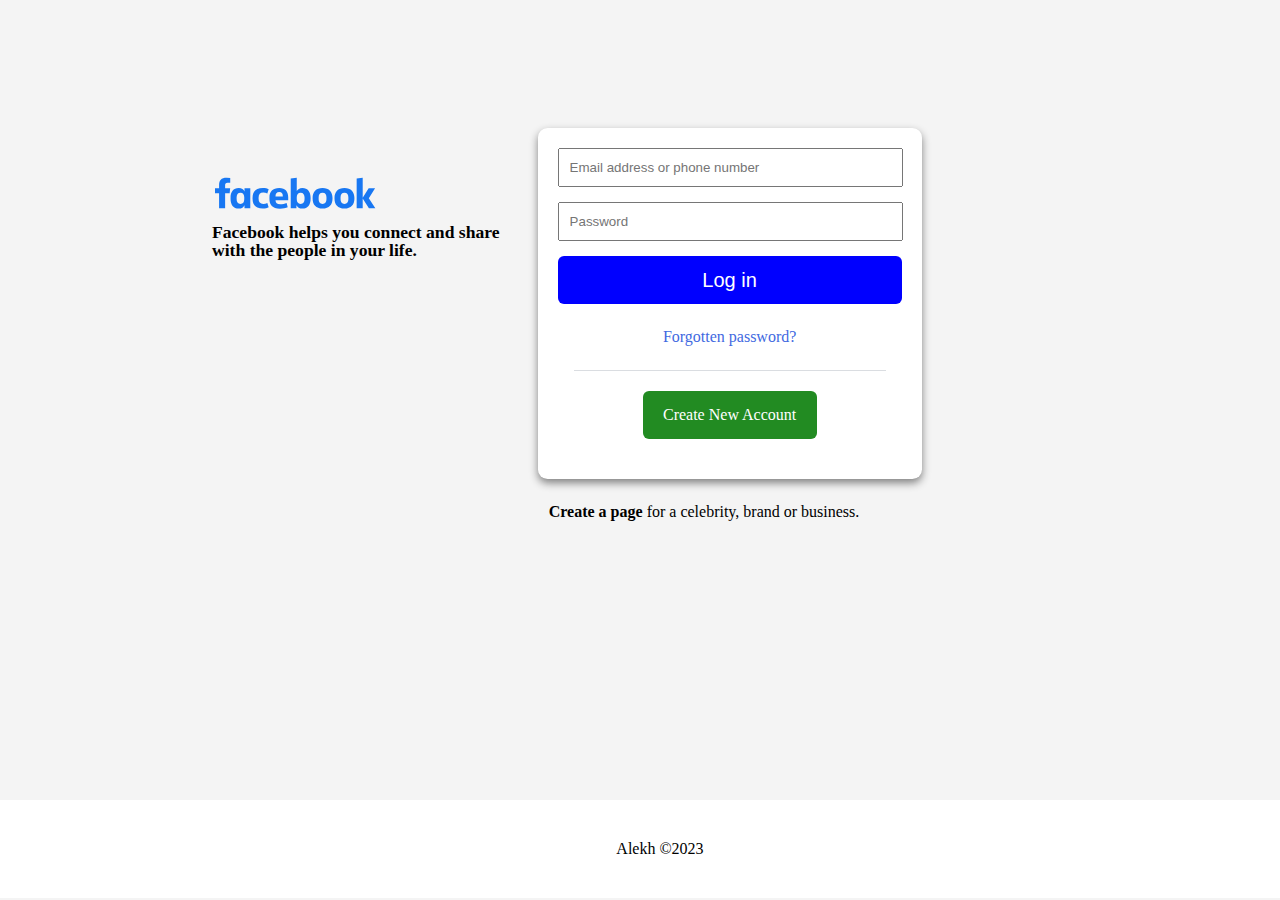
<file: index.html>
<!DOCTYPE html>
<html>
<head>
	<meta charset="utf-8">
	<meta http-equiv="X-UA-Compatible" content="IE=edge">
	<meta name="viewport" content="width=device-width, initial-scale=1">
	<title>Facebook - login or signup </title>
	<link rel="stylesheet" type="text/css" href="facebook.css">
	<link href="https://fonts.googleapis.com/icon?family=Material+Icons" rel="stylesheet">
</head>
<body>
	<div class="container">
		<div class="box">
<div class="logo">
	<img src="facebook.svg">
	</div>
<div class="main-text"><h2>Facebook helps you connect and share with the people in your life.</h2></div></div>
<div class="login-form">
	<aside>
		<div class="first-entry">
		<input type="text" placeholder="Email address or phone number">
		</div>
		<div class="last-entry">
		<input type="password" placeholder="Password">
		</div>
		<div>
		<a href="homepage.html"><input type="button" class="first-button" value="Log in" ></a>
		</div>
		<div class="reset">
		<a href="#">Forgotten password?</a>
		</div>
		<div class="line"></div>
		<div class="last-button">
			
		<a href="#">Create New Account</a>
		</div>
		

	</aside>
</div>
<div class="aside-text">
			<a href="#"><strong>Create a page</strong></a> for a celebrity, brand or business.
			
		</div>
<footer class="footer">
		<p>Alekh &copy;2023</p>
</footer>
</div>
</body>
</html>
</file>
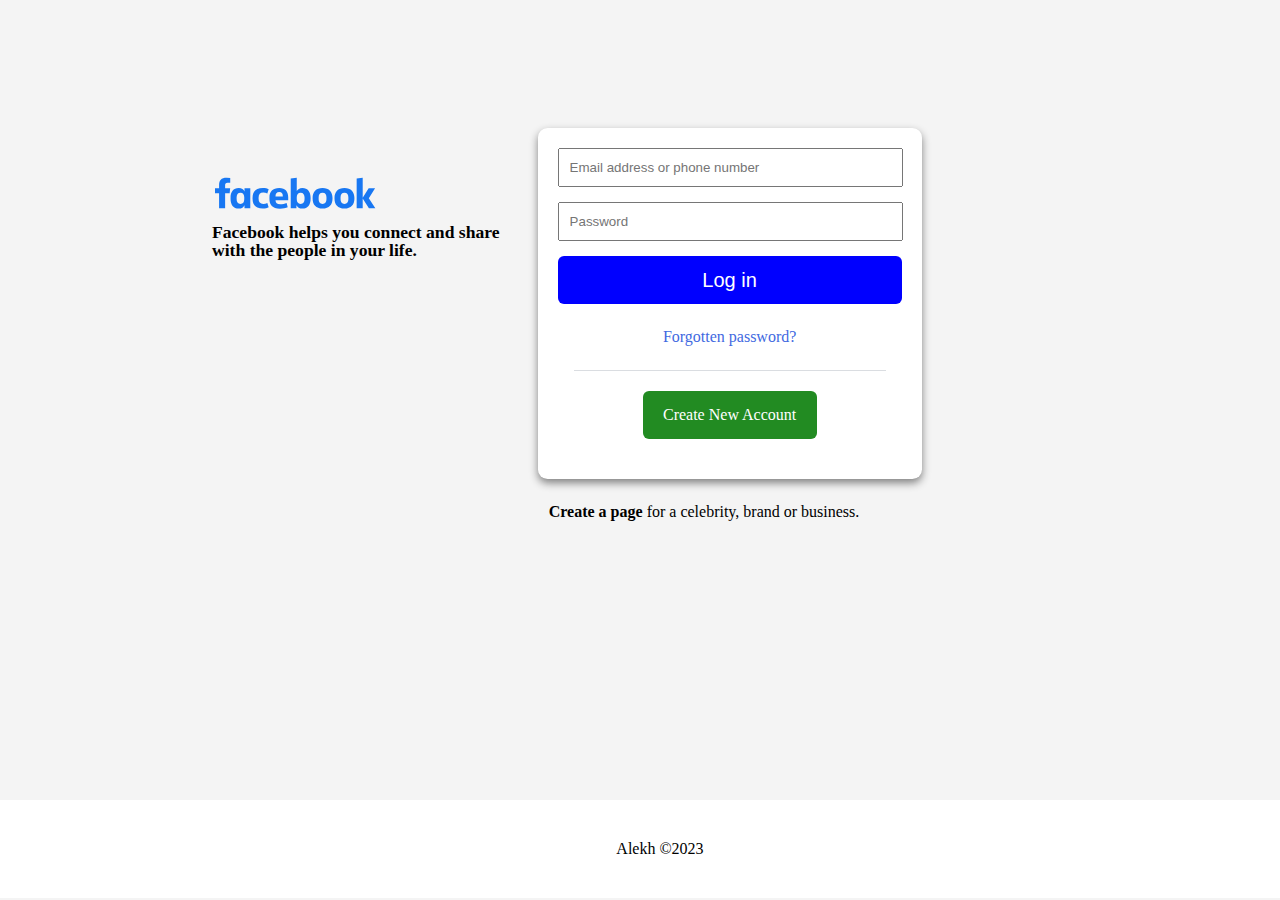
<file: facebook.html>
<!DOCTYPE html>
<html>
<head>
	<meta charset="utf-8">
	<meta name="viewport" content="width=device-width, initial-scale=1">
	<title>Facebook - login or signup </title>
	<link rel="stylesheet" type="text/css" href="facebook.css">
</head>
<body>
	<div class="container">
		<div class="box">
<div class="logo">
	<img src="facebook.svg">
	</div>
<div class="main-text"><h2>Facebook helps you connect and share with the people in your life.</h2></div></div>
<div class="login-form">
	<aside>
		<div class="first-entry">
		<input type="text" placeholder="Email address or phone number">
		</div>
		<div class="last-entry">
		<input type="password" placeholder="Password">
		</div>
		<div>
		<a href="#"><input type="button" class="first-button" value="Log in" ></a>
		</div>
		<div class="reset">
		<a href="#">Forgotten password?</a>
		</div>
		<div class="line"></div>
		<div class="last-button">
		<a href="#">Create New Account</a>
		</div>
		

	</aside>
</div>
<div class="aside-text">
			<a href="#"><strong>Create a page</strong></a> for a celebrity, brand or business.
			
		</div>
<footer class="footer">
		<p>Alekh &copy;2023</p>
</footer>
</div>
</body>
</html>
</file>
<file: facebook.css>
body{
	background-color:#f4f4f4;
	color:#000;
	font-family:times new roman;
	font-size:100%;
	line-height:1.6em;
	margin:0;
}

a{
	text-decoration: none;
	color: #000;
}


.container{
	width:100%;
	overflow:hidden;
}

.box{
	margin-top: 10%;
	margin-left: 15%;
    float: left;
	width:auto;
	box-sizing: border-box;
	padding:30px 20px;
	
}

.logo{
	height:106px;
	margin-bottom: -60px;
	margin-left: -17px;
	background-repeat: no-repeat;
	width: 200px;
	text-align: left;
}

.box .main-text h2{
	color:#000;
	font-size: 110%;
	width: 300px;
	line-height: 1em;
	text-align: left;
	margin-top: 20px;
	font-family: calibri;
}

.login-form{
	margin-top: 10%;
	margin-right: 28%;
    float: right;
    width: 30%;
	box-sizing: border-box;
	padding:20px;
	background: #fff;
	border-radius: 0.6em;
	box-shadow: 0 4px 8px 0 grey;
    text-align: center;
	
}


.login-form .first-entry{
	padding-bottom: 15px;
}


.login-form .last-entry{
	padding-bottom: 15px;
}

.login-form input{
	display:block;
}

.login-form input[type="text"], [type="password"] {
	padding: 10px;
	width: 93.5%;
}

.login-form .first-button {
    
    
	background-color: blue;
	box-sizing: border-box;
	color: #fff;
	border: none;
    border-radius: 6px;
    font-size: 20px;
    line-height: 48px;
    padding: 0 16px;
    width: 100%;
}

.login-form .reset{
	text-align: center;
	margin: 20px 16px;
}

.login-form .reset a{
	color: royalblue;
}

.line{
	align-items: center;
    border-bottom: 1px solid #dadde1;
    display: flex;
    margin: 20px 16px;
    text-align: center
}

.adjust{
	display: inline;
}


.login-form .last-button{
	text-align: center;
	margin: 20px 85px;
	background-color: forestgreen;
	border-radius: 6px;
	line-height: 48px;
}

.login-form .last-button a{
	color: white;
	font-family: arial rounded mt;
}

.aside-text{
	text-align: center;
	margin-top: 0;
	margin-right: 29%;
    float: right;
    width: 32%;
	box-sizing: border-box;
	padding:20px;
}

.footer{
	background: #fff;
	color: #000;
	text-align: center;
	padding:20px;
	margin-top:800px;
	width: 100%;
}

@media(max-width:600px){
	.box{
		width:100%;
		float:none;
	}

	.login-form{
		width:100%;
		float:none;
	}
}
</file>
